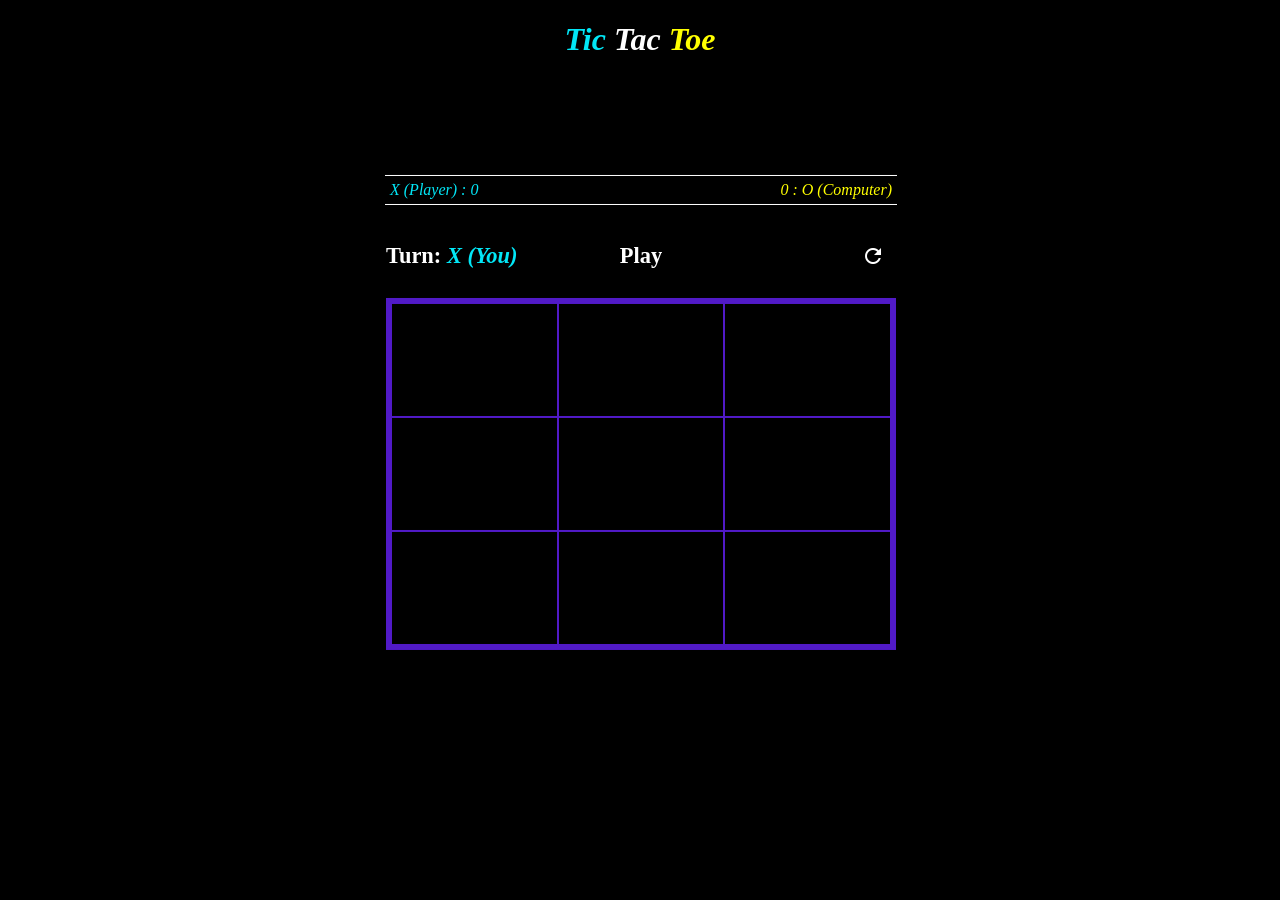
<file: index.html>
<!DOCTYPE HTML>
<html lang="en">
  <head>
    <meta charset="utf-8" />
    <meta name="viewport" content="width=device-width, initial-scale=1.0"/>
    <link href="Titato.css" rel=stylesheet type="text/css"/>
    <link href="https://fonts.googleapis.com/icon?family=Material+Icons"
      rel="stylesheet">
    <title>Tic Tac Toe</title>
  </head>
  <body>
    <h1>
      <i class="tic">Tic</i> 
      <i class="tac">Tac</i> 
      <i class="toe">Toe</i>
    </h1>
    <div class="wrapper">
      <p style="color: white; display:flex; justify-content: space-between; border-top: 1px solid white; border-bottom: 1px solid white; padding: 5px">
        <em style="color: #02e7f7">X (Player) : <span id="xscore">0</span></em> <em  style="color: yellow"><span id="oscore">0</span> : O (Computer)</em>
      </p>
      <div class="header">
      <h3>Turn: <i id="turn">X</i></h3>
        <h3 id="mid">Play</h3>
        <h3 class="rht"><button onclick="refresh()"><i class="material-icons">refresh</i></button></h3>
      </div>
      <div class="container">
        <div class="tile" id="0" onclick="change(0)"></div>
        <div class="tile" id="1" onclick="change(1)"></div>
        <div class="tile" id="2" onclick="change(2)"></div>
        <div class="tile" id="3" onclick="change(3)"></div>
        <div class="tile" id="4" onclick="change(4)"></div>
        <div class="tile" id="5" onclick="change(5)"></div>
        <div class="tile" id="6" onclick="change(6)"></div>
        <div class="tile" id="7" onclick="change(7)"></div>
        <div class="tile" id="8" onclick="change(8)"></div>
      </div>
    </div>
    <script src="Titato.js" type="text/javascript" charset="utf-8"></script>
  </body>
</html>
</file>
<file: Titato.css>
@import url('https://fonts.googleapis.com/css2?family=Open+Sans:wght@300&display=swap');

body{
  height: 100%;
  width: 100%;
  margin: 0;
  text-align: center;
  background-color: #000;
}

div {
  background-color: #000;
  margin: 1px;
  text-align: center;
  min-height: 1.4em;
}


.container{
  background-color: #511ac7;
  color: red;
  display: grid;
  grid-template-columns: repeat(3,1fr);
  font-size: 5em;
  padding: 5px;
  font-family: 'Open Sans', sans-serif;
}


.tic{
  color: #02e7f7;
}

.toe{
  color: yellow;
}

.header{
  color:#fff;
  background-color: #000;
  text-align: left;
  display: grid;
  font-size: 1.2em;
  grid-template-columns: repeat(3,1fr);
}

.rht{
  text-align: right;
}

#mid{
  text-align: center;
}

button{
  background-color: #000;
  color:#fff;
  border: none;
  margin-right: 5px;
}

button, button:focus, button:hover, button:active {
    outline: none;
    box-shadow:none;
}

.tac{
    color: #fff;
}


@media screen and (min-width: 600px){
.wrapper{
    width: 40%;
    align-items: center;
    transform: translate(75%,20%);
  }
}
</file>
